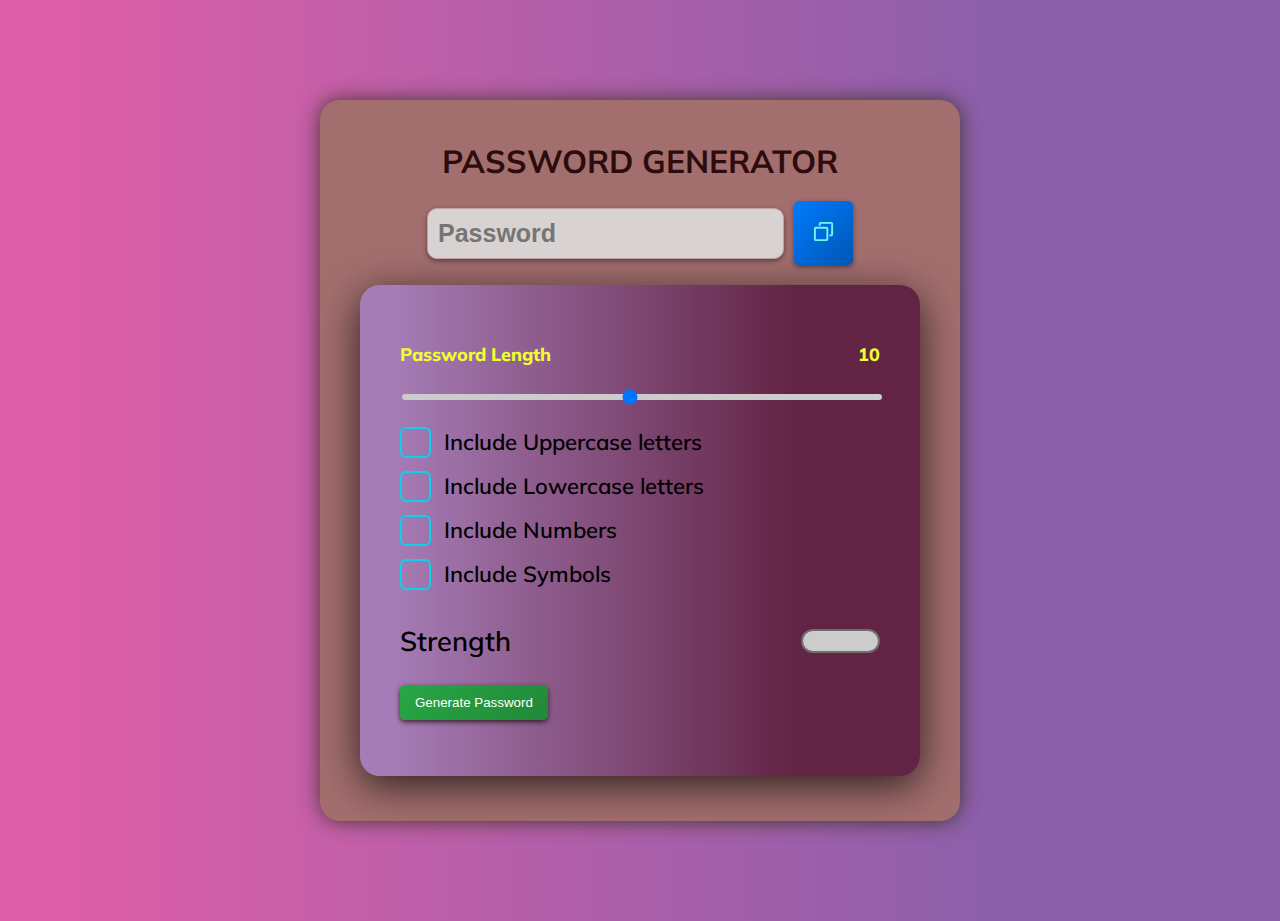
<file: index.html>
<!DOCTYPE html>
<html lang="en">
  <head>
    <meta charset="UTF-8" />
    <meta name="viewport" content="width=device-width, initial-scale=1.0" />
    <link rel="preconnect" href="https://fonts.googleapis.com" />
    <link rel="preconnect" href="https://fonts.gstatic.com" crossorigin />
    <link
      href="https://fonts.googleapis.com/css2?family=Mulish:wght@200;300;400;500;600;700;800;900&display=swap"
      rel="stylesheet"
    />
    <title>Unbreakable</title>
    <link rel="stylesheet" href="style.css" />
  </head>
  <body>
    <div class="wrapper">
      <h1>PASSWORD GENERATOR</h1>
      <div class="input">
        <input readonly placeholder="Password"id="inputt" data-passwordDisplay />
        <button class="copyBtn">
          <p data-copy-msg class="copy-tooltip"></p>
          <img src="./images/copy.svg" alt="" width="23" height="23">
          </button>
         
      </div>
      <div class="content">
        <div class="length-con">
          <p>Password Length</p>
          <p data-lengthNumber></p>
        </div>
        <input type="range" min="1" max="20" class="slider" step="1" data-lengthslider/>
           <!-- Checkboxes  -->
          <div>
            <div class="check">
              <input type="checkbox" name="" id="uppercase" />
              <label for="uppercase">Include Uppercase letters</label>
            </div>
            <div class="check">
              <input type="checkbox" name="" id="lowercase" />
              <label for="lowercase">Include Lowercase letters</label>
            </div>
            <div class="check">
              <input type="checkbox" name="" id="numbers" />
              <label for="numbers">Include Numbers</label>
            </div>
            <div class="check">
              <input type="checkbox" name="" id="symbols" />
              <label for="symbols">Include Symbols</label>
            </div>
          </div>


        
        
        <div class="strength-cont">
       <p>Strength</p>
       <div data-indicator></div>

        </div>

        <!-- ?\ generate -->
        <button class="genratepassword">Generate Password</button>

      </div>
    </div>

    <script src="script.js"></script>
  </body>
</html>
</file>
<file: style.css>
body {
    font-family: 'Mulish', sans-serif;
    margin: 0;
    padding: 0;
    background:linear-gradient(90deg, rgba(212, 61, 149, 0.828) 6%,
   rgb(140, 95, 170) 78%);
  }
  
  .wrapper {
    max-width: 600px;
    margin: 100px auto;
    padding: 20px;
    background-color: #a36e6e;
    border-radius: 20px;
    box-shadow: 0 0 20px rgba(33, 43, 5, 0.753);
  }
  
  h1 {
    text-align: center;
    margin-bottom: 20px;
    color: #2c0c0c;
  }
  
  .input {
    display: flex;
    align-items: center;
    justify-content: center;
    margin-bottom: 20px;
    /* max-width: 75%; */
    /* gap: 30px; */

  }
  
  .input input {
    outline: unset;
    /* flex: 1; */
    padding: 10px;
    border: 1px solid #c2a1a1;
    border-radius: 10px;
    background-color: #ebf4f5be;
    box-shadow: 0 2px 5px rgba(0, 0, 0, 0.452);
    font-weight: 900;
    font-size: 25px;


  }
  
  .input button {
    background: linear-gradient(135deg, #007bff, #0056b3);
    color: #ffffffb0;
    border: none;
    padding: 19px 18px;
    border-radius: 5px;
    margin-left: 10px;
    cursor: pointer;
    transition: background 0.3s ease;
    box-shadow: 0 2px 5px rgba(0, 0, 0, 0.452);
  }
  
  .input button:hover {
    background: linear-gradient(135deg, #0056b3, #003c80);
  }
  
  .content {
    padding: 40px;
    margin-bottom: 25px;
    margin-left: 20px;
    margin-right: 20px;
    border-radius: 20px;
    background: linear-gradient(90deg, rgba(166, 127, 197, 0.828) 6%,
     rgba(71, 5, 51, 0.705) 78%);

    box-shadow: 0 10px 40px rgba(0, 0, 0, 0.712);
  }
  
  /* .length-con,
  .strength-cont {
    margin-bottom: 20px;
  }
   */
   .length-con{
    display: flex;
    justify-content: center;
    align-items: center;
    justify-content: space-between;
    color: #f0fd31;
    font-size: large;
    font-weight: 800;
    
   }
  .slider {
   
    -webkit-appearance: none;
  appearance: none; 
  margin-bottom: 20px;
  width: 100%;
  cursor: pointer;
  outline: none;
  border-radius: 15px;
  height: 20px;
  height: 6px;
  background: #ccc;
  

    

  }
 
  
  /* .check {
    display: flex;
    align-items: center;
    margin-bottom: 10px;
  }
  
  .check input[type="checkbox"] {
    margin-right: 10px;
  } */
  
  .genratepassword {
    background: linear-gradient(135deg, #28a745, #218838);
    color: #fff;
    border: none;
    padding: 10px 15px;
    margin-bottom: 1rem;
    border-radius: 5px;
    cursor: pointer;
    transition: background 0.3s ease;
    box-shadow: 0 2px 5px rgba(26, 9, 9, 0.788);
  }
  
  .genratepassword:hover {
    background: linear-gradient(135deg, #218838, #1b6e2e);
  }
  .strength-cont{
    display: flex;
    justify-content: center;
    align-items: center;
    justify-content: space-between;
  }
  .strength-cont p{
    font-size: 1.7rem;
    font-weight: 600;
  }
  
  [data-indicator] {
    width: 75px;
    height: 20px;
    background-color: #cccccc;
    border:2px solid rgba(26, 22, 22, 0.521);
    border-radius: 100px;
  }
  
  [data-indicator]::after {
    content: '';
    display: block;
    width: 0;
    height: 100%;
    background-color: #28a745;
    border-radius: 5px;
    transition: width 0.3s ease;
  }
  .copyBtn{
    position: relative;
    display: block;
    height: fit-content;
    width: fit-content;


  }
  
  [data-copy-msg] {
    position: absolute;
    top: -3px;
    right: 10px;
    transform: translateX(-50%);
    background-color: rgba(0, 0, 0, 0.8);
    color: #fff;
    padding: 5px 10px;
    border-radius: 5px;
    font-size: 14px;
    display: none;
  }
  
  .active[data-copy-msg] {
    display: block;
    

  }
  
/* Media query for responsiveness */
@media only screen and (max-width: 768px) {
  .wrapper {
    max-width: 90%;
  }
}

.check input[type="checkbox"] {
    display: none;
    visibility: hidden;
  }

  .check label {
    position: relative;
    padding-left: 2em;
    padding-right: 1em;
    line-height: 2;
    cursor: pointer;
    display: inline-flex;
    font-weight: 600;
  font-size: 22px;
  }

  .check label:before {
    box-sizing: border-box;
    content: " ";
    position: absolute;
    top: 0.3em;
    left: 0;
    display: block;
    width: 1.4em;
    height: 1.4em;
    border: 2px solid #08d2ec;
    padding-bottom: 10px;
    border-radius: 6px;
    /* z-index: -1; */
  }

  .check input[type=checkbox]:checked + label {
    padding-left: 1em;
    color: #91fc05;
  }
  .check input[type=checkbox]:checked + label:before {
    top: 0;
    width: 100%;
    height: 2em;
    /* background: #b7e6c9; */
    /* border-color: #2cbc63; */
    border: none;
  }

  .check label,
  .check label::before {
    transition: 0.25s all ease;
  }
</file>
